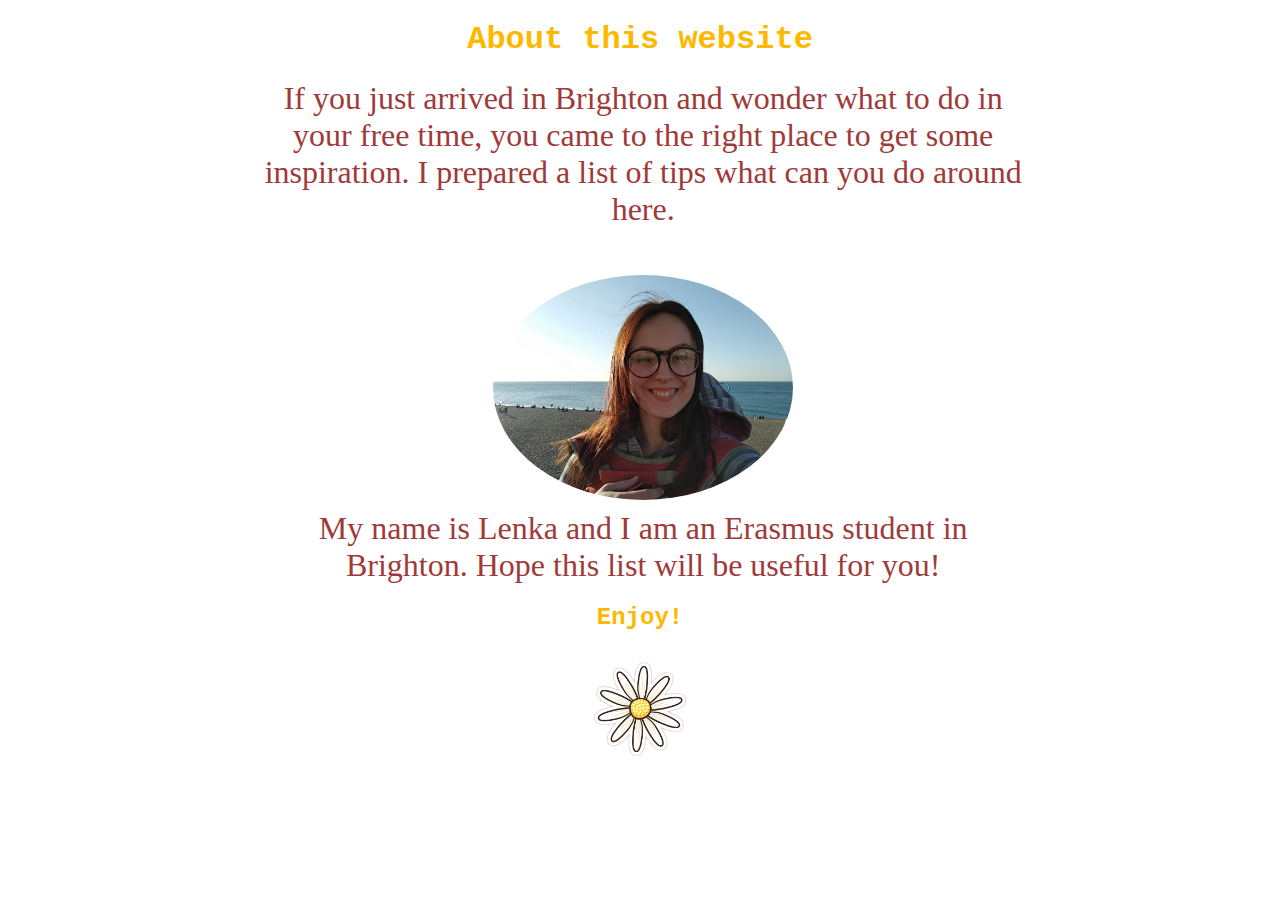
<file: about.html>
<!DOCTYPE html>
<html>
  <head>
    <title>About</title>
    <link rel="stylesheet" type="text/css" href="css/stylesabout.css">
  </head>
  <body>
    <h1>About this website</h1>
      <p>
        If you just arrived in Brighton and wonder what to do in your free time, you came to the right place to get some inspiration. I prepared a list of tips what can you do around here.<br><br>
        <img src="Lenka.jpg" width="300px">
        My name is Lenka and I am an Erasmus student in Brighton. Hope this list will be useful for you!</p>
      <h2>Enjoy!</h2>
      <img src="daisy.png" width="100px">
  </body>
</html>
</file>
<file: css/stylesabout.css>
h1 {
color: rgb(255, 184, 0);
font-family: "courier";
text-align: center;
}
p {
width: 60%;
font-size: 2em;
text-align: center;
margin: 1vh 20vw;
color: rgb(160, 58, 57);
}
img {
display: block;
padding: 10px;
margin: 0 auto;
border-radius: 50%;
}
h2 {
color: rgb(255, 184, 0);
font-family: "courier";
text-align: center;
}
</file>
